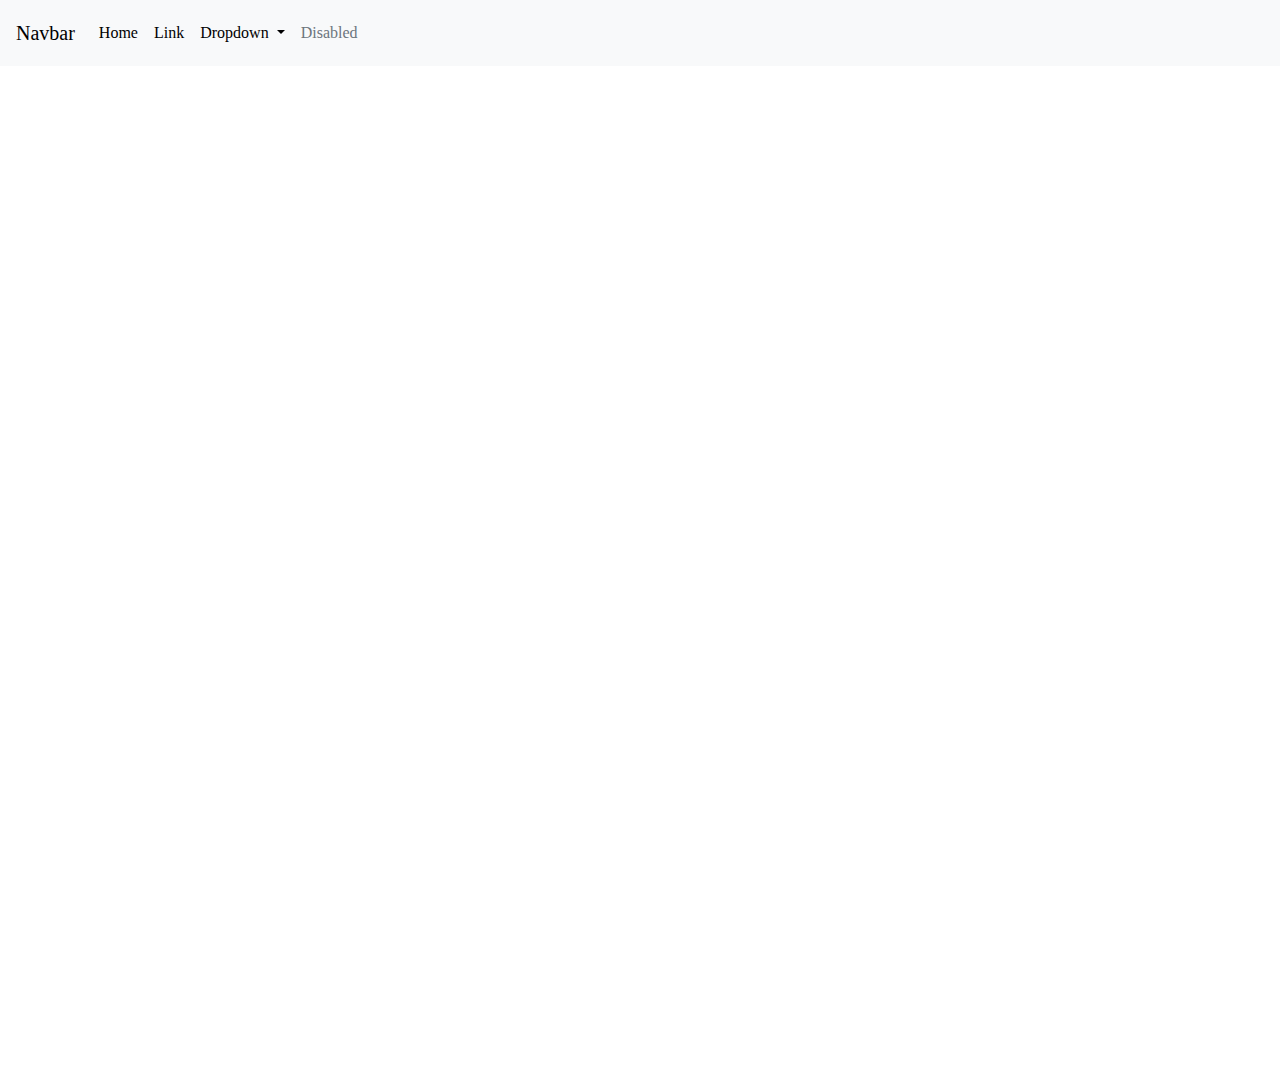
<file: white.html>
<!doctype html>
<html lang="en">

<head>

    <meta charset="utf-8">
    <meta name="viewport" content="width=device-width, initial-scale=1, shrink-to-fit=no">


    <link rel="stylesheet" href="https://cdn.jsdelivr.net/npm/bootstrap@4.0.0/dist/css/bootstrap.min.css"
        integrity="sha384-Gn5384xqQ1aoWXA+058RXPxPg6fy4IWvTNh0E263XmFcJlSAwiGgFAW/dAiS6JXm" crossorigin="anonymous">
    <link rel="stylesheet" href="white.css">
    <title>Crafi</title>
</head>

<body
    style="color: white; background-size: cover;">

    <header>
        <nav class="navbar navbar-expand-lg bg-light"
            style="background-color: black; color: black; padding-top: 1%; padding-bottom: 1%;">
            <a class="navbar-brand" href="#">Navbar</a>
            <button class="navbar-toggler" type="button" data-toggle="collapse" data-target="#navbarSupportedContent"
                aria-controls="navbarSupportedContent" aria-expanded="false" aria-label="Toggle navigation">
                <span class="navbar-toggler-icon"></span>
            </button>

            <div class="collapse navbar-collapse" id="navbarSupportedContent">
                <ul class="navbar-nav mr-auto">
                    <li class="nav-item active">
                        <a class="nav-link" href="#">Home <span class="sr-only">(current)</span></a>
                    </li>
                    <li class="nav-item">
                        <a class="nav-link" href="#">Link</a>
                    </li>
                    <li class="nav-item dropdown">
                        <a class="nav-link dropdown-toggle" href="#" id="navbarDropdown" role="button"
                            data-toggle="dropdown" aria-haspopup="true" aria-expanded="false">
                            Dropdown
                        </a>
                        <div class="dropdown-menu" aria-labelledby="navbarDropdown">
                            <a class="dropdown-item" href="#">Action</a>
                            <a class="dropdown-item" href="#">Another action</a>
                            <div class="dropdown-divider"></div>
                            <a class="dropdown-item" href="#">Something else here</a>
                        </div>
                    </li>
                    <li class="nav-item">
                        <a class="nav-link disabled" href="#">Disabled</a>
                    </li>
                </ul>
                <!-- <form class="form-inline my-2 my-lg-0">
            <input class="form-control mr-sm-2" type="search" placeholder="Search" aria-label="Search">
            <button class="btn btn-outline-success my-2 my-sm-0" type="submit">Search</button>
          </form> -->
            </div>
        </nav>
    </header>


    <section style="height: 60vh; background-image: url(https://img.freepik.com/free-photo/wooden-background_24972-623.jpg);">
        <div class="container">
            <div class="row">
               
                <div class="col-md-12 text-center">
                    <!-- <img src="istockphoto-1264617978-612x612.jpg" style="width: 24%;" alt="" class="img-fluid rounded"> -->
                <h1 style="padding-top: 16%;
                font-size: 60px;">Crafi Innovations Private Limited</h1> 
                <p style="font-size: 19px;">Lorem ipsum dolor sit amet consectetur adipisicing elit. Aut doloribus veritatis,</p>
            </div>
            </div>
        </div>
    </section>

    <section class="sec-1" style="padding-top: 6%;">
        <div class="container">
            <div class="row">
                <div class="col-md-6">
                    <h1 style="color: white;">hello</h1>
                </div>
                <div class="col-md-6">
                    <h1 style="color: white; font-size: 55px;">Figurative Drawing <br> & Surrealistic</h1>
                    <p>Lorem ipsum dolor sit amet consectetur adipisicing elit. Obcaecati dolorum beatae expedita
                        incidunt
                        ratione aut at. Corrupti, doloribus nobis! Aliquid qui quia illo consequuntur et? Laudantium
                        dolorem
                        dolores nihil deserunt. Lorem ipsum dolor sit amet consectetur adipisicing elit. Iusto,
                        voluptates
                        magnam? Esse commodi consectetur, magni eligendi placeat expedita modi. Iure laboriosam laborum
                        eius
                        unde exercitationem amet facere ea ducimus vero.</p>

                    <P>Lorem ipsum dolor sit amet consectetur adipisicing elit. Optio laborum molestiae consequuntur
                        ipsum?
                        Est quibusdam id exercitationem natus iusto quod perspiciatis labore laboriosam illo sint,
                        voluptas
                        rerum, quaerat amet consequuntur?</P>
                </div>
            </div>
        </div>
    </section>


    <script src="https://code.jquery.com/jquery-3.2.1.slim.min.js"
        integrity="sha384-KJ3o2DKtIkvYIK3UENzmM7KCkRr/rE9/Qpg6aAZGJwFDMVNA/GpGFF93hXpG5KkN"
        crossorigin="anonymous"></script>
    <script src="https://cdn.jsdelivr.net/npm/popper.js@1.12.9/dist/umd/popper.min.js"
        integrity="sha384-ApNbgh9B+Y1QKtv3Rn7W3mgPxhU9K/ScQsAP7hUibX39j7fakFPskvXusvfa0b4Q"
        crossorigin="anonymous"></script>
    <script src="https://cdn.jsdelivr.net/npm/bootstrap@4.0.0/dist/js/bootstrap.min.js"
        integrity="sha384-JZR6Spejh4U02d8jOt6vLEHfe/JQGiRRSQQxSfFWpi1MquVdAyjUar5+76PVCmYl"
        crossorigin="anonymous"></script>
</body>

</html>
</file>
<file: white.css>
a {
    color: black;
}
body{
    font-family: "BrandonText-Light";
}

@import url(https://db.onlinewebfonts.com/c/749ba57b431f4eba8b31eb57d5aab83e?family=BrandonText-Medium);

@font-face {
    font-family: "BrandonText-Light";
    src: url("https://db.onlinewebfonts.com/t/749ba57b431f4eba8b31eb57d5aab83e.eot");
    src: url("https://db.onlinewebfonts.com/t/749ba57b431f4eba8b31eb57d5aab83e.eot?#iefix")format("embedded-opentype"),
        url("https://db.onlinewebfonts.com/t/749ba57b431f4eba8b31eb57d5aab83e.woff2")format("woff2"),
        url("https://db.onlinewebfonts.com/t/749ba57b431f4eba8b31eb57d5aab83e.woff")format("woff"),
        url("https://db.onlinewebfonts.com/t/749ba57b431f4eba8b31eb57d5aab83e.ttf")format("truetype"),
        url("https://db.onlinewebfonts.com/t/749ba57b431f4eba8b31eb57d5aab83e.svg#BrandonText-Medium")format("svg");
}
</file>
